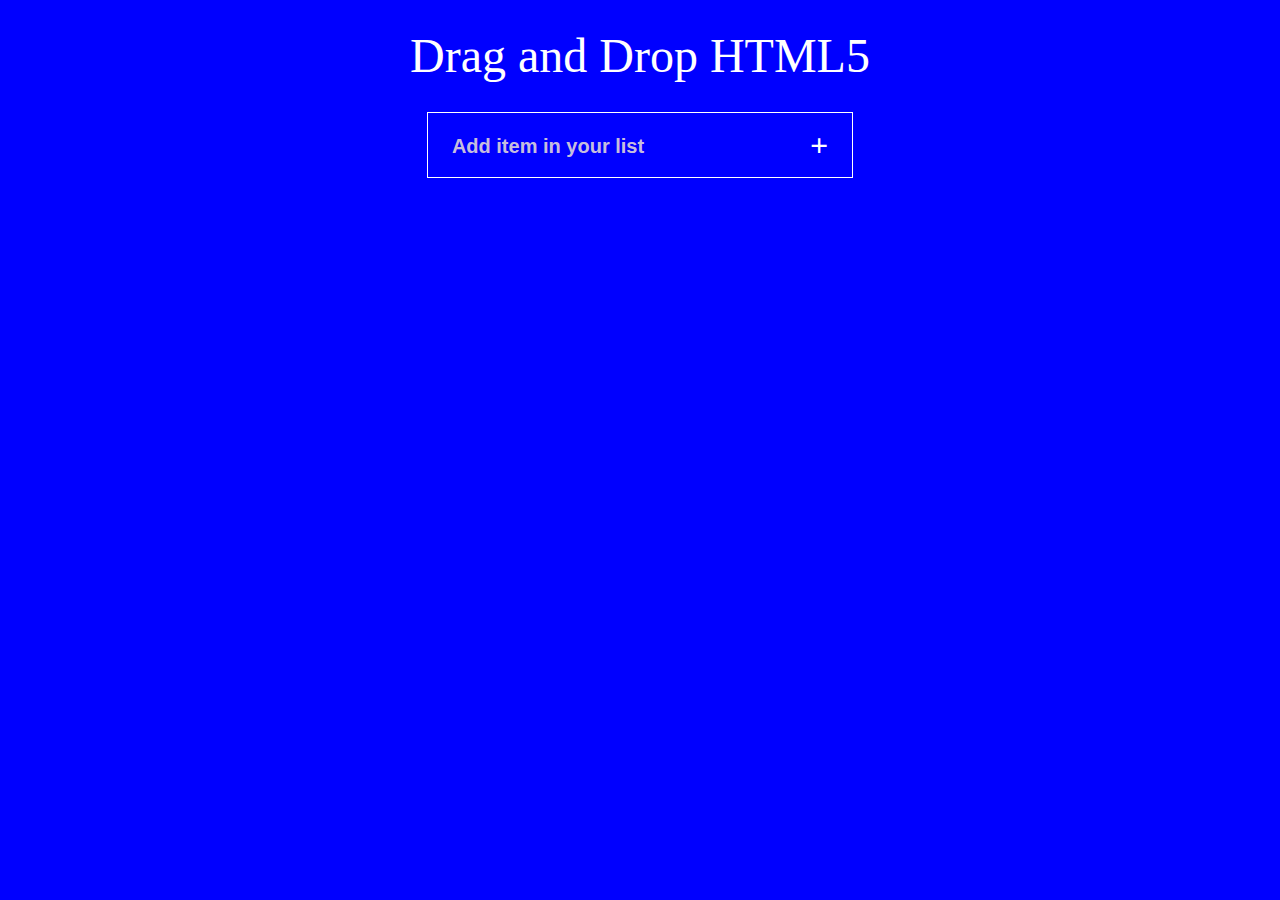
<file: block-BJaait/code/index.html>
<!DOCTYPE html>
 <html lang="en">
 <head>
     <meta charset="UTF-8">
     <meta http-equiv="X-UA-Compatible" content="IE=edge">
     <meta name="viewport" content="width=device-width, initial-scale=1.0">
     <title>Drag and Drop</title>
     <link rel="stylesheet" href="./stylesheet/main.css">
 </head>
 <body>
     <div class="container flex justify-center align-center flex-column">
        <h1>Drag and Drop HTML5</h1>
        <div>
            <div class="form">
               <input type="text" placeholder="Add item in your list">
               <span >+</span>
            </div>
            <ul class="list-container">
                <!-- <li class="list" draggable="true">loren</li> -->
            </ul>
        </div>
     </div>
     <script src="./index.js"></script>
 </body>
 </html>
</file>
<file: block-BJaait/code/stylesheet/main.css>
/* http://meyerweb.com/eric/tools/css/reset/ 
   v2.0 | 20110126
   License: none (public domain)
*/
html, body, div, span, applet, object, iframe,
h1, h2, h3, h4, h5, h6, p, blockquote, pre,
a, abbr, acronym, address, big, cite, code,
del, dfn, em, img, ins, kbd, q, s, samp,
small, strike, strong, sub, sup, tt, var,
b, u, i, center,
dl, dt, dd, ol, ul, li,
fieldset, form, label, legend,
table, caption, tbody, tfoot, thead, tr, th, td,
article, aside, canvas, details, embed,
figure, figcaption, footer, header, hgroup,
menu, nav, output, ruby, section, summary,
time, mark, audio, video {
  margin: 0;
  padding: 0;
  border: 0;
  font-size: 100%;
  font: inherit;
  vertical-align: baseline;
}

/* HTML5 display-role reset for older browsers */
article, aside, details, figcaption, figure,
footer, header, hgroup, menu, nav, section {
  display: block;
}

body {
  line-height: 1;
}

ol, ul {
  list-style: none;
}

blockquote, q {
  quotes: none;
}

blockquote:before, blockquote:after,
q:before, q:after {
  content: '';
  content: none;
}

table {
  border-collapse: collapse;
  border-spacing: 0;
}

html {
  font-size: 16px;
}

body {
  background-color: blue;
}

.container {
  max-width: 700px;
  width: 100%;
  margin: 0 auto;
  width: 100%;
}

.flex {
  display: -webkit-box;
  display: -ms-flexbox;
  display: flex;
}

.justify-center {
  -webkit-box-pack: center;
      -ms-flex-pack: center;
          justify-content: center;
}

.align-center {
  -webkit-box-align: center;
      -ms-flex-align: center;
          align-items: center;
}

.flex-column {
  -webkit-box-orient: vertical;
  -webkit-box-direction: normal;
      -ms-flex-direction: column;
          flex-direction: column;
}

h1 {
  margin-top: 2rem;
  font-size: 3rem;
  margin-bottom: 2rem;
  font-weight: 300;
  color: white;
}

input {
  background-color: rgba(0, 0, 255, 0.5);
  border: none;
  padding: 1rem 1.5rem;
  font-size: 1.5rem;
  color: white;
  outline: none;
}

input::-webkit-input-placeholder {
  font-size: 1.25rem;
  font-weight: 600;
  color: rgba(226, 217, 217, 0.9);
}

input:-ms-input-placeholder {
  font-size: 1.25rem;
  font-weight: 600;
  color: rgba(226, 217, 217, 0.9);
}

input::-ms-input-placeholder {
  font-size: 1.25rem;
  font-weight: 600;
  color: rgba(226, 217, 217, 0.9);
}

input::placeholder {
  font-size: 1.25rem;
  font-weight: 600;
  color: rgba(226, 217, 217, 0.9);
}

.form {
  border: 1px solid white;
  display: -webkit-box;
  display: -ms-flexbox;
  display: flex;
  -webkit-box-pack: center;
      -ms-flex-pack: center;
          justify-content: center;
  -webkit-box-align: center;
      -ms-flex-align: center;
          align-items: center;
  margin-bottom: 2rem;
}

span {
  padding: 1rem 1.5rem;
  cursor: pointer;
  font-weight: 600;
  color: white;
  font-size: 2rem;
}

li {
  padding: 0.7rem 1rem;
  background: white;
  font-size: 1.25rem;
  position: relative;
  margin-bottom: 0.5rem;
  cursor: move;
}

li:after {
  content: "Drag me";
  font-size: 1rem;
  position: absolute;
  opacity: 0;
  right: 10px;
  -webkit-transition: all 1s ease-in-out;
  transition: all 1s ease-in-out;
}

li:hover:after {
  opacity: 1;
}

.over {
  -webkit-transform: scale(1.1, 1.1);
          transform: scale(1.1, 1.1);
}
/*# sourceMappingURL=main.css.map */
</file>
